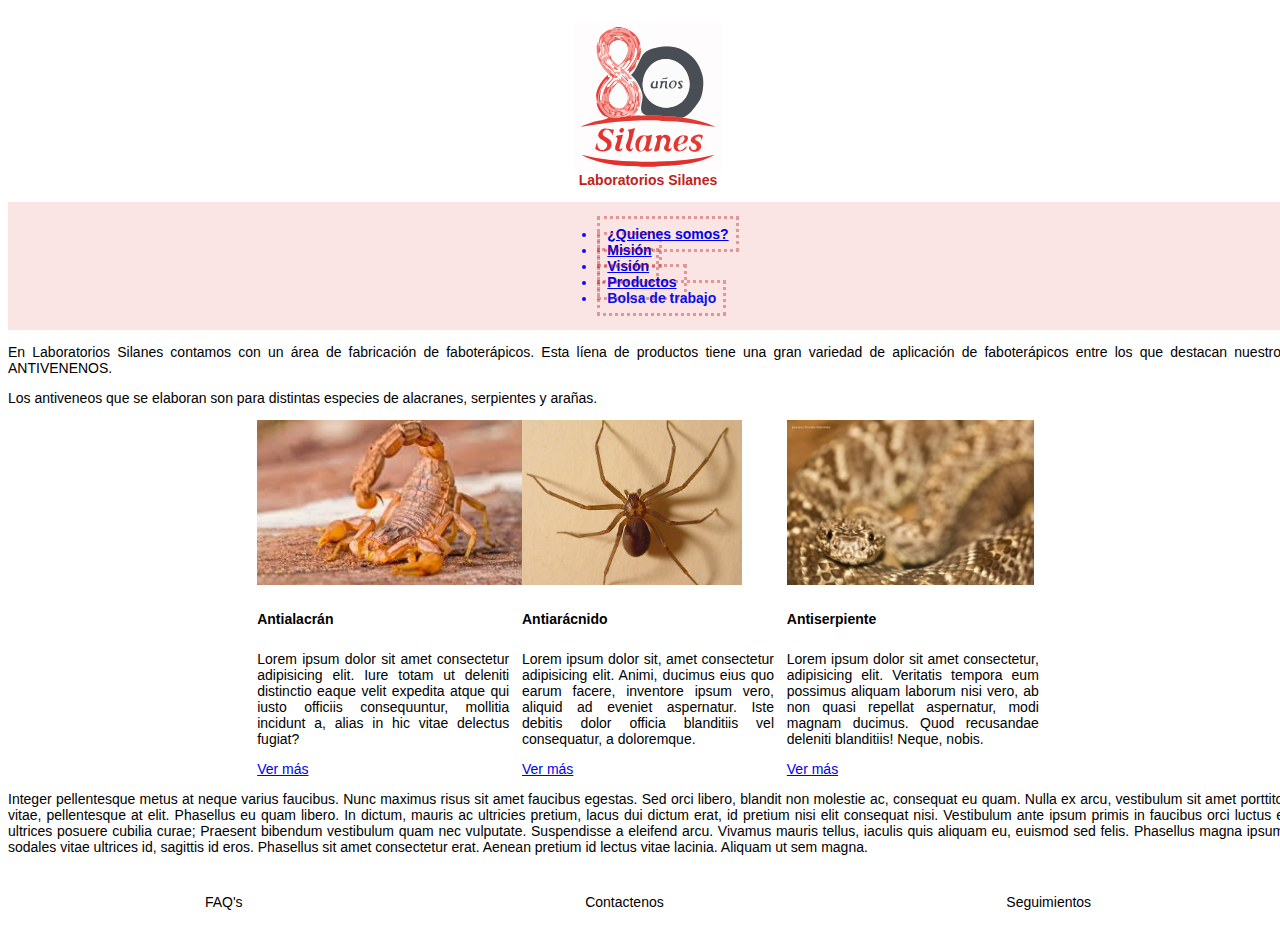
<file: index.html>
<!DOCTYPE html>
<html lang="en">
<head>
    <meta charset="UTF-8">
    <meta name="viewport" content="width=device-width, initial-scale=1.0">
    <link rel="stylesheet" href="CSS/css_styles.css">
    <link href="https://cdn.jsdelivr.net/npm/bootstrap@5.3.7/dist/css/bootstrap.min.css" rel="stylesheet" integrity="sha384-LN+7fdVzj6u52u30Kp6M/trliBMCMKTyK833zpbD+pXdCLuTusPj697FH4R/5mcr" crossorigin="anonymous">
    <title>Diseño Responsivo</title>
</head>
<body>

    <header>
        <figure class="logo">
            <img src="img/Silanes.svg" alt="Logo de Laboratorios Silanes">
            <figcaption>Laboratorios Silanes</figcaption>
        </figure>

        <section class="menu">
            <ul class="nav justify-content-center">
                <li class="nav-item">
                    <a class="nav-link active" aria-current="page" href="QuienesSomos.html">¿Quienes somos?</a>
                </li>
                <li class="nav-item">
                    <a class="nav-link" href="Misión.html">Misión</a>
                </li>
                <li class="nav-item">
                    <a class="nav-link" href="Visión.html">Visión</a>
                </li>
                <li class="nav-item">
                    <a class="nav-link" href="Productos.html">Productos</a>
                </li>
                <li class="nav-item">
                    <a class="nav-link disabled" aria-disabled="true">Bolsa de trabajo</a>
                </li>
            </ul>
        </section>

    </header>
    
    <main>

        <section class="intro">
            <p>En Laboratorios Silanes contamos con un área de fabricación de faboterápicos. Esta líena de productos tiene una gran variedad de aplicación de faboterápicos entre los que destacan nuestros ANTIVENENOS.</p>
            <p>Los antiveneos que se elaboran son para distintas especies de alacranes, serpientes y arañas.</p>
        </section>
        <section class="products">
            <div class="card" style="width: 18rem;">                
                <img src="img/alacran.jpg" class="card-img-top" alt="Alacrán">
                <div class="card-body">
                    <h5 class="card-title">Antialacrán</h5>
                    <p class="card-text">Lorem ipsum dolor sit amet consectetur adipisicing elit. Iure totam ut deleniti distinctio eaque velit expedita atque qui iusto officiis consequuntur, mollitia incidunt a, alias in hic vitae delectus fugiat?</p>
                    <a href="#" class="btn btn-primary">Ver más</a>
                </div>            
            </div>
            <div class="card" style="width: 18rem;">
                <img src="img/araña.jpg" class="card-img-top" alt="Araña">
                <div class="card-body">
                    <h5 class="card-title">Antiarácnido</h5>
                    <p class="card-text">Lorem ipsum dolor sit, amet consectetur adipisicing elit. Animi, ducimus eius quo earum facere, inventore ipsum vero, aliquid ad eveniet aspernatur. Iste debitis dolor officia blanditiis vel consequatur, a doloremque.</p>
                    <a href="#" class="btn btn-primary">Ver más</a>
                </div>
            </div>
            <div class="card" style="width: 18rem;">
                <img src="img/serpiente.jpg" class="card-img-top" alt="Serpiente">
                <div class="card-body">
                    <h5 class="card-title">Antiserpiente</h5>
                    <p class="card-text">Lorem ipsum dolor sit amet consectetur, adipisicing elit. Veritatis tempora eum possimus aliquam laborum nisi vero, ab non quasi repellat aspernatur, modi magnam ducimus. Quod recusandae deleniti blanditiis! Neque, nobis.</p>
                    <a href="#" class="btn btn-primary">Ver más</a>
                </div>
            </div>
        </section>

        <section class="txt_example">
            <p>Integer pellentesque metus at neque varius faucibus. Nunc maximus risus sit amet faucibus egestas. Sed orci libero, blandit non molestie ac, consequat eu quam. Nulla ex arcu, vestibulum sit amet porttitor vitae, pellentesque at elit. Phasellus eu quam libero. In dictum, mauris ac ultricies pretium, lacus dui dictum erat, id pretium nisi elit consequat nisi. Vestibulum ante ipsum primis in faucibus orci luctus et ultrices posuere cubilia curae; Praesent bibendum vestibulum quam nec vulputate. Suspendisse a eleifend arcu. Vivamus mauris tellus, iaculis quis aliquam eu, euismod sed felis. Phasellus magna ipsum, sodales vitae ultrices id, sagittis id eros. Phasellus sit amet consectetur erat. Aenean pretium id lectus vitae lacinia. Aliquam ut sem magna.</p>
        </section>
    </main>
    <footer>
        <article>FAQ's</article>
        <article>Contactenos</article>
        <article>Seguimientos</article>
    </footer>
    <script src="https://cdn.jsdelivr.net/npm/bootstrap@5.3.7/dist/js/bootstrap.bundle.min.js" integrity="sha384-ndDqU0Gzau9qJ1lfW4pNLlhNTkCfHzAVBReH9diLvGRem5+R9g2FzA8ZGN954O5Q" crossorigin="anonymous"></script>
</body>
</html>
</file>
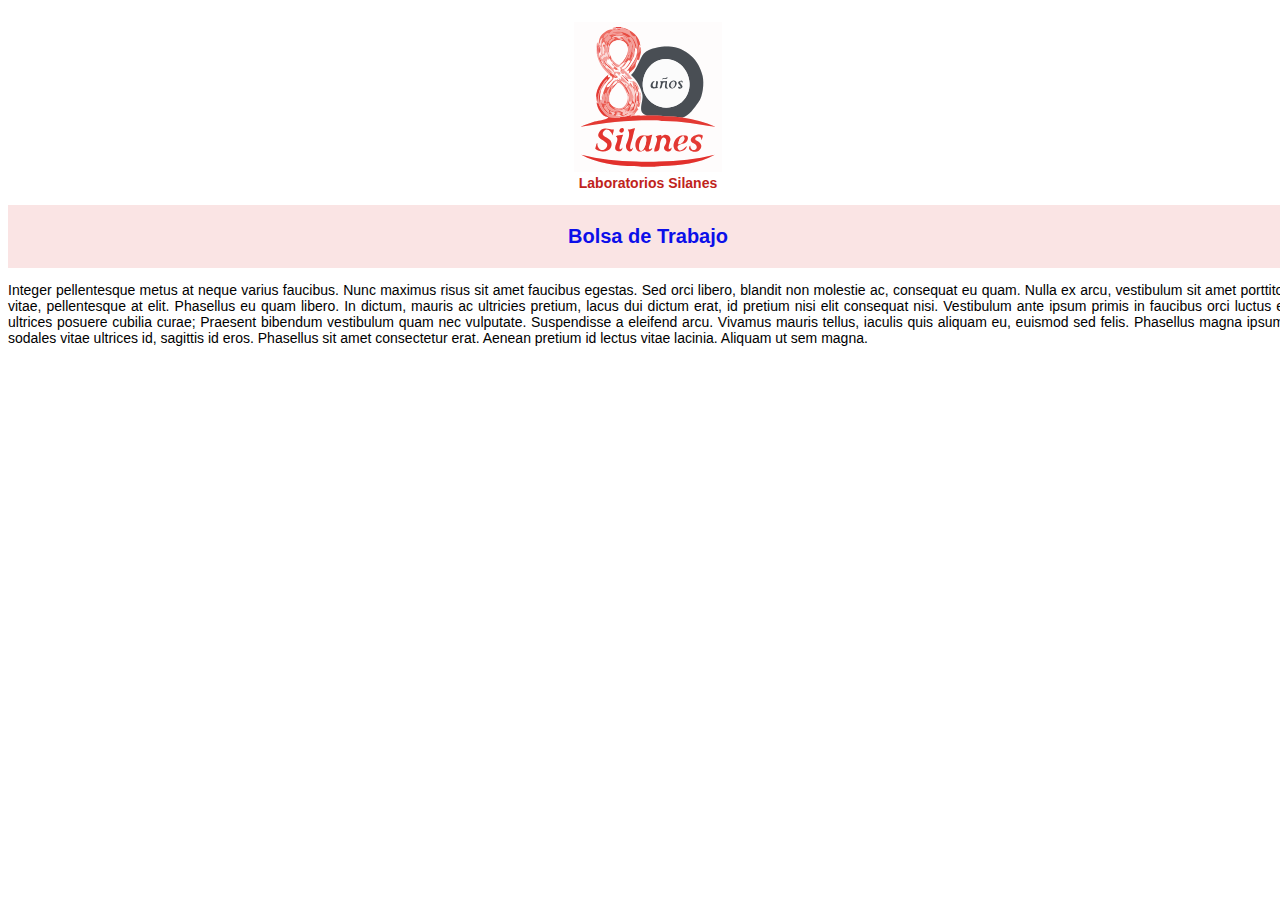
<file: BolsaTrabajo.html>
<!DOCTYPE html>
<html lang="en">
<head>
    <meta charset="UTF-8">
    <meta name="viewport" content="width=device-width, initial-scale=1.0">
    <link rel="stylesheet" href="CSS/css_navegador.css">
    <title>Silanes</title>
</head>
<body>
    <header>
        <figure class="logo">
            <a href="index.html">
                <img src="img/Silanes.svg" alt="Logo de Laboratorios Silanes">
            </a>
           <figcaption>Laboratorios Silanes</figcaption>
        </figure>   
        <section class="title">
            <p>Bolsa de Trabajo</p>
        </section>     
    </header>
    
    <main>
        <section class="txt_example">
            <p>Integer pellentesque metus at neque varius faucibus. Nunc maximus risus sit amet faucibus egestas. Sed orci libero, blandit non molestie ac, consequat eu quam. Nulla ex arcu, vestibulum sit amet porttitor vitae, pellentesque at elit. Phasellus eu quam libero. In dictum, mauris ac ultricies pretium, lacus dui dictum erat, id pretium nisi elit consequat nisi. Vestibulum ante ipsum primis in faucibus orci luctus et ultrices posuere cubilia curae; Praesent bibendum vestibulum quam nec vulputate. Suspendisse a eleifend arcu. Vivamus mauris tellus, iaculis quis aliquam eu, euismod sed felis. Phasellus magna ipsum, sodales vitae ultrices id, sagittis id eros. Phasellus sit amet consectetur erat. Aenean pretium id lectus vitae lacinia. Aliquam ut sem magna.</p>
        </section>
    </main>
</body>
</html>
</file>
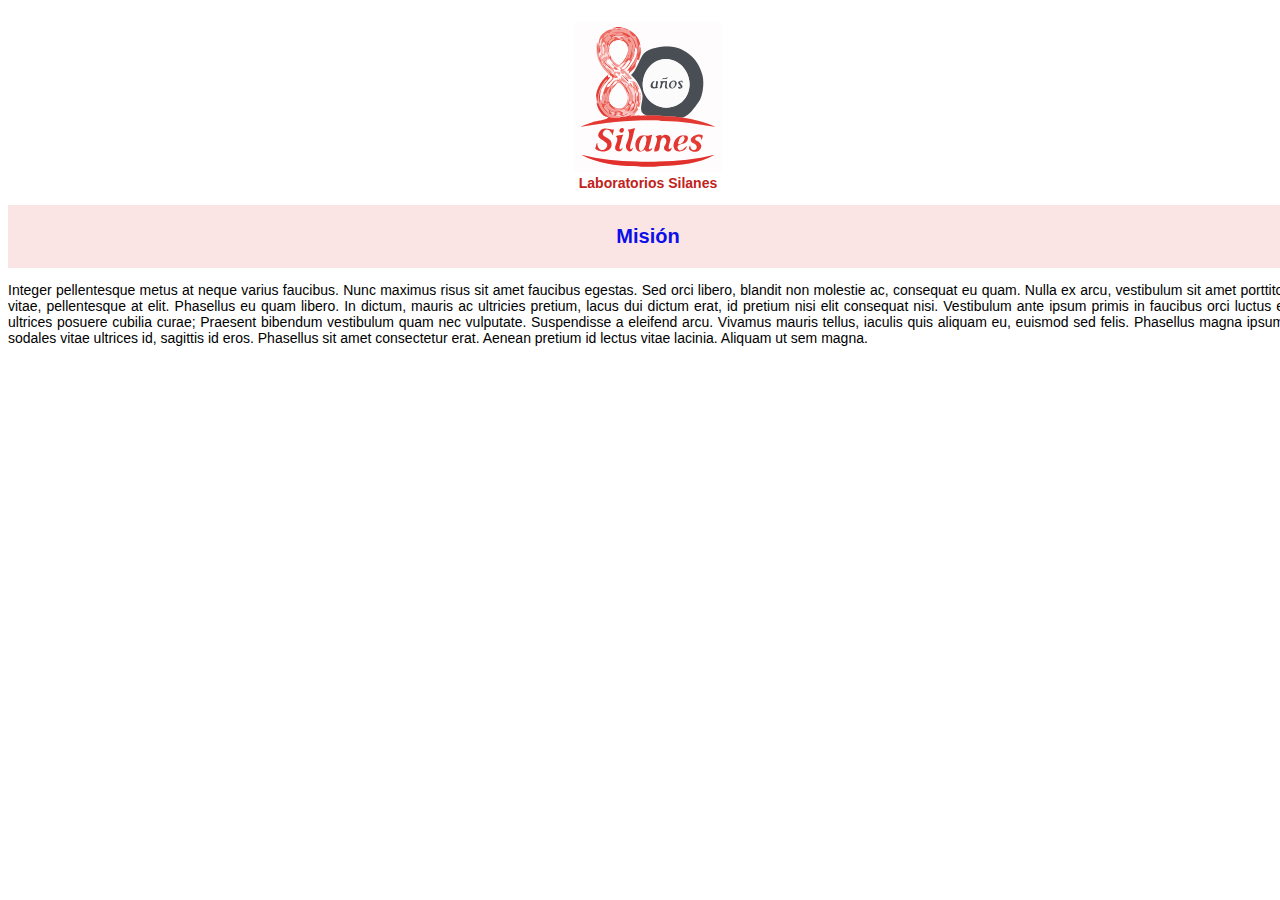
<file: Misión.html>
<!DOCTYPE html>
<html lang="en">
<head>
    <meta charset="UTF-8">
    <meta name="viewport" content="width=device-width, initial-scale=1.0">
    <link rel="stylesheet" href="CSS/css_navegador.css">
    <title>Silanes</title>
</head>
<body>
    <header>
        <figure class="logo">
            <a href="index.html">
                <img src="img/Silanes.svg" alt="Logo de Laboratorios Silanes">
            </a>
           <figcaption>Laboratorios Silanes</figcaption>
        </figure>   
        <section class="title">
            <p>Misión</p>
        </section>     
    </header>
    
    <main>
        <section class="txt_example">
            <p>Integer pellentesque metus at neque varius faucibus. Nunc maximus risus sit amet faucibus egestas. Sed orci libero, blandit non molestie ac, consequat eu quam. Nulla ex arcu, vestibulum sit amet porttitor vitae, pellentesque at elit. Phasellus eu quam libero. In dictum, mauris ac ultricies pretium, lacus dui dictum erat, id pretium nisi elit consequat nisi. Vestibulum ante ipsum primis in faucibus orci luctus et ultrices posuere cubilia curae; Praesent bibendum vestibulum quam nec vulputate. Suspendisse a eleifend arcu. Vivamus mauris tellus, iaculis quis aliquam eu, euismod sed felis. Phasellus magna ipsum, sodales vitae ultrices id, sagittis id eros. Phasellus sit amet consectetur erat. Aenean pretium id lectus vitae lacinia. Aliquam ut sem magna.</p>
        </section>
    </main>
</body>
</html>
</file>
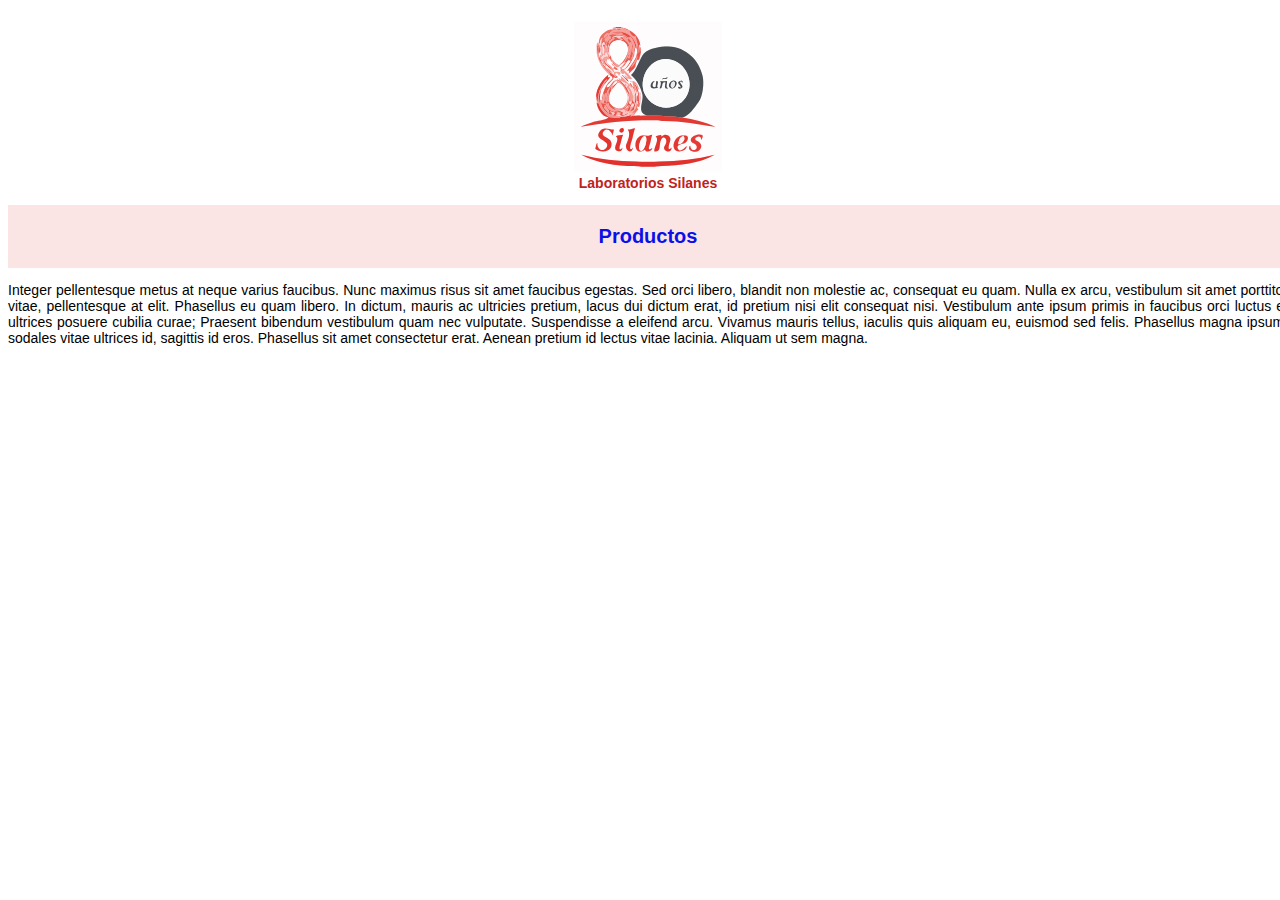
<file: Productos.html>
<!DOCTYPE html>
<html lang="en">
<head>
    <meta charset="UTF-8">
    <meta name="viewport" content="width=device-width, initial-scale=1.0">
    <link rel="stylesheet" href="CSS/css_navegador.css">
    <title>Silanes</title>
</head>
<body>
    <header>
        <figure class="logo">
            <a href="index.html">
                <img src="img/Silanes.svg" alt="Logo de Laboratorios Silanes">
            </a>
           <figcaption>Laboratorios Silanes</figcaption>
        </figure>   
        <section class="title">
            <p>Productos</p>
        </section>     
    </header>
    
    <main>
        <section class="txt_example">
            <p>Integer pellentesque metus at neque varius faucibus. Nunc maximus risus sit amet faucibus egestas. Sed orci libero, blandit non molestie ac, consequat eu quam. Nulla ex arcu, vestibulum sit amet porttitor vitae, pellentesque at elit. Phasellus eu quam libero. In dictum, mauris ac ultricies pretium, lacus dui dictum erat, id pretium nisi elit consequat nisi. Vestibulum ante ipsum primis in faucibus orci luctus et ultrices posuere cubilia curae; Praesent bibendum vestibulum quam nec vulputate. Suspendisse a eleifend arcu. Vivamus mauris tellus, iaculis quis aliquam eu, euismod sed felis. Phasellus magna ipsum, sodales vitae ultrices id, sagittis id eros. Phasellus sit amet consectetur erat. Aenean pretium id lectus vitae lacinia. Aliquam ut sem magna.</p>
        </section>
    </main>
</body>
</html>
</file>
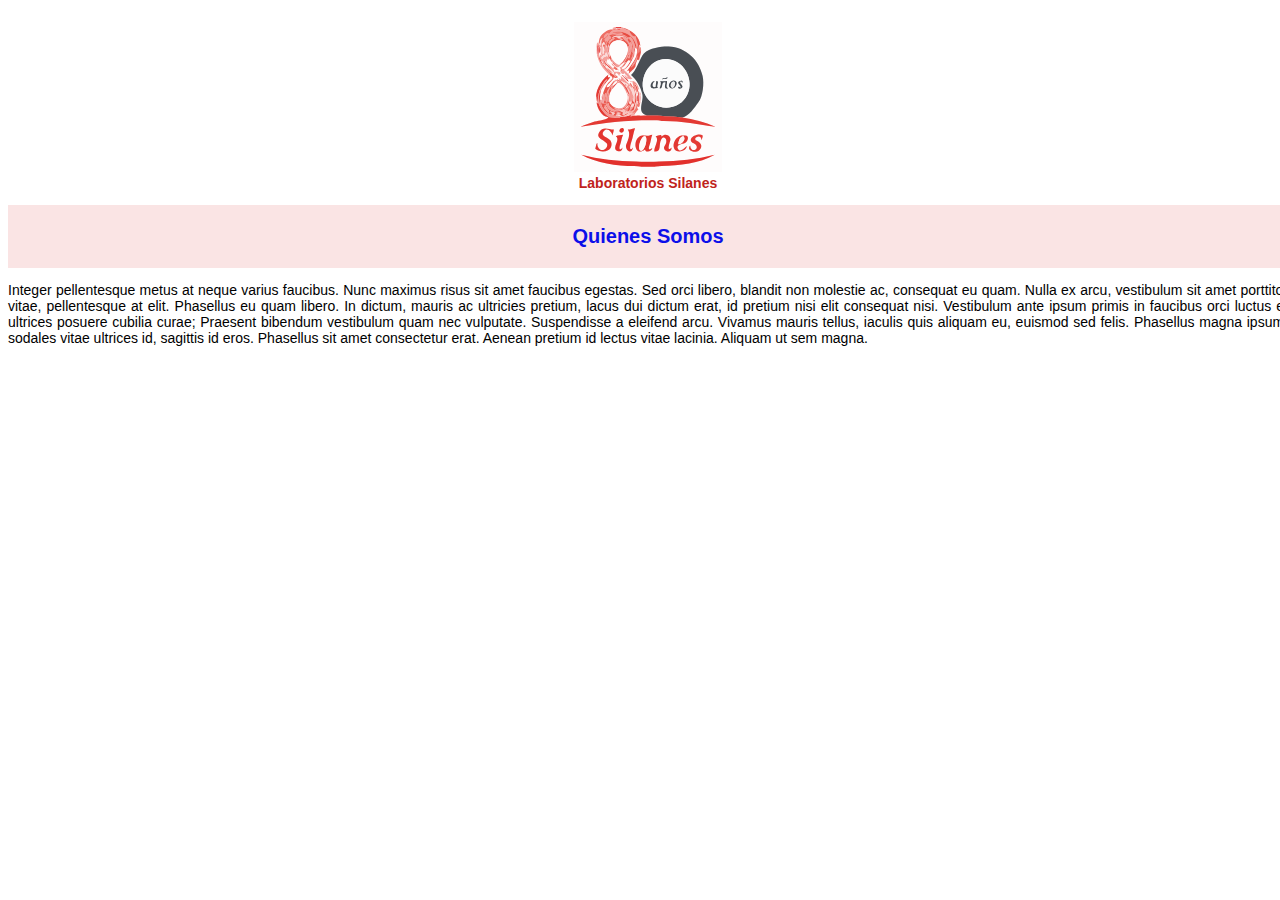
<file: QuienesSomos.html>
<!DOCTYPE html>
<html lang="en">
<head>
    <meta charset="UTF-8">
    <meta name="viewport" content="width=device-width, initial-scale=1.0">
    <link rel="stylesheet" href="CSS/css_navegador.css">
    <title>Silanes</title>
</head>
<body>
    <header>
        <figure class="logo">
            <a href="index.html">
                <img src="img/Silanes.svg" alt="Logo de Laboratorios Silanes">
            </a>
           <figcaption>Laboratorios Silanes</figcaption>
        </figure>   
        <section class="title">
            <p>Quienes Somos</p>
        </section>     
    </header>
    
    <main>
        <section class="txt_example">
            <p>Integer pellentesque metus at neque varius faucibus. Nunc maximus risus sit amet faucibus egestas. Sed orci libero, blandit non molestie ac, consequat eu quam. Nulla ex arcu, vestibulum sit amet porttitor vitae, pellentesque at elit. Phasellus eu quam libero. In dictum, mauris ac ultricies pretium, lacus dui dictum erat, id pretium nisi elit consequat nisi. Vestibulum ante ipsum primis in faucibus orci luctus et ultrices posuere cubilia curae; Praesent bibendum vestibulum quam nec vulputate. Suspendisse a eleifend arcu. Vivamus mauris tellus, iaculis quis aliquam eu, euismod sed felis. Phasellus magna ipsum, sodales vitae ultrices id, sagittis id eros. Phasellus sit amet consectetur erat. Aenean pretium id lectus vitae lacinia. Aliquam ut sem magna.</p>
        </section>
    </main>
</body>
</html>
</file>
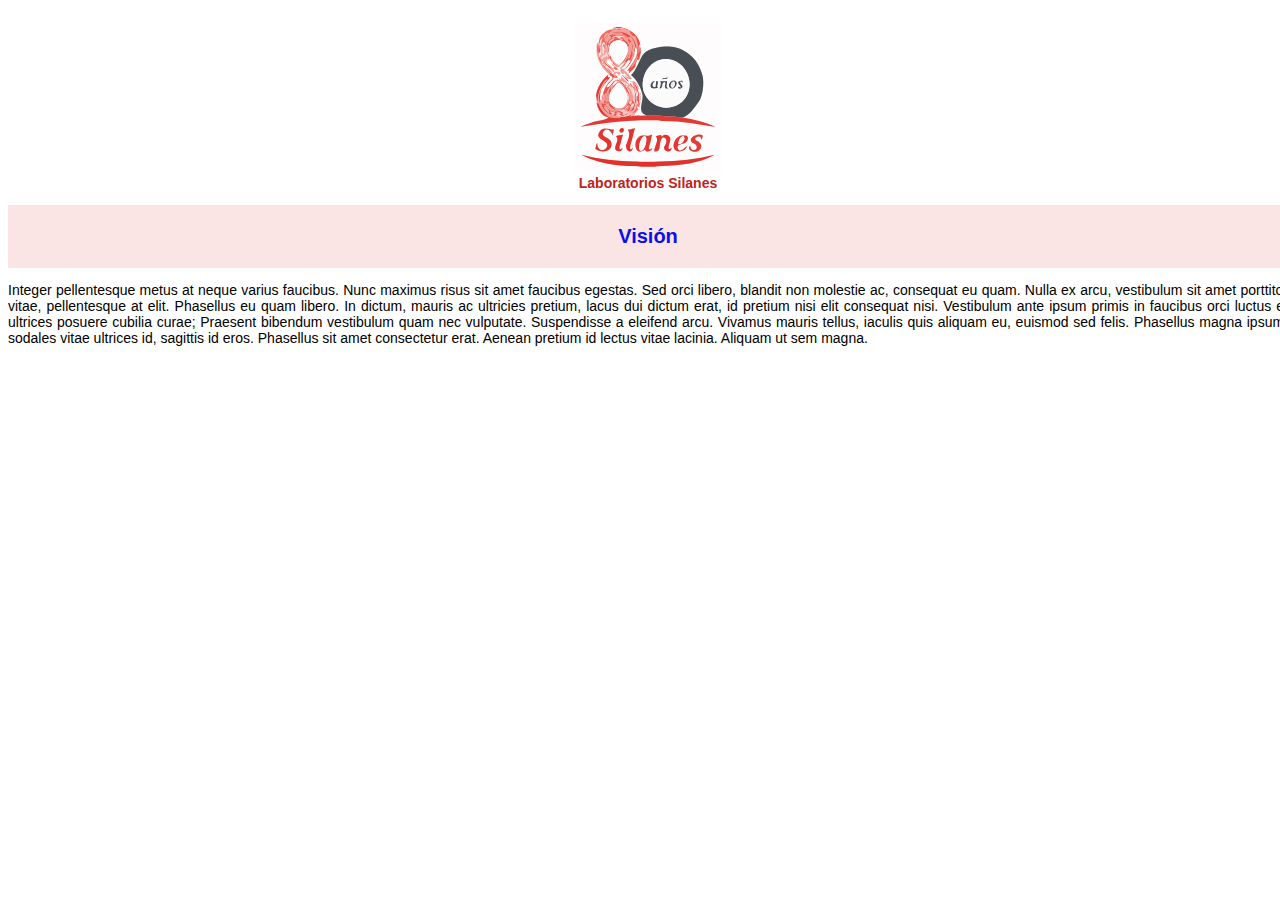
<file: Visión.html>
<!DOCTYPE html>
<html lang="en">
<head>
    <meta charset="UTF-8">
    <meta name="viewport" content="width=device-width, initial-scale=1.0">
    <link rel="stylesheet" href="CSS/css_navegador.css">
    <title>Silanes</title>
</head>
<body>
    <header>
        <figure class="logo">
            <a href="index.html">
                <img src="img/Silanes.svg" alt="Logo de Laboratorios Silanes">
            </a>
           <figcaption>Laboratorios Silanes</figcaption>
        </figure>   
        <section class="title">
            <p>Visión</p>
        </section>     
    </header>
    
    <main>
        <section class="txt_example">
            <p>Integer pellentesque metus at neque varius faucibus. Nunc maximus risus sit amet faucibus egestas. Sed orci libero, blandit non molestie ac, consequat eu quam. Nulla ex arcu, vestibulum sit amet porttitor vitae, pellentesque at elit. Phasellus eu quam libero. In dictum, mauris ac ultricies pretium, lacus dui dictum erat, id pretium nisi elit consequat nisi. Vestibulum ante ipsum primis in faucibus orci luctus et ultrices posuere cubilia curae; Praesent bibendum vestibulum quam nec vulputate. Suspendisse a eleifend arcu. Vivamus mauris tellus, iaculis quis aliquam eu, euismod sed felis. Phasellus magna ipsum, sodales vitae ultrices id, sagittis id eros. Phasellus sit amet consectetur erat. Aenean pretium id lectus vitae lacinia. Aliquam ut sem magna.</p>
        </section>
    </main>
</body>
</html>
</file>
<file: CSS/css_styles.css>
*{
    font-family: Arial, Helvetica, sans-serif;
    font-size: clamp(8px,1.2vw,14px);
}
.logo img{
    height: 150px;
}
.logo{
    display: flex;
    flex-flow: column;
    align-items: center;
}

.logo figcaption{
    color: rgb(192, 35, 27);
    font-size: 1rem;
    font-family: Arial, Helvetica, sans-serif;
    font-weight: bold;
}
body{
    display: flex;
    flex-flow: column;
    box-sizing: border-box;   
    width: 100%;
}

header .menu{
    display: flex;
    box-sizing: border-box;
    padding: 10px;
    width: 100%;
    justify-content: space-around;    
    font-weight: 600;
    color: rgb(12, 15, 233);
    background-color: rgba(209, 18, 18, 0.115);    
}
.menu a{
    padding: 0.5em;
    border-style: dotted;
    border-color: rgba(188, 18, 18, 0.368);
    cursor: pointer;
    transition: all .25s linear;
}

p{
    text-align: justify;
    /*font-size: clamp();*/
}

main {
    display: flex;
    flex-flow: column;
    box-sizing: border-box;
    align-items: center;
    width: 100%;
}



.products{    
    display: flex;
    flex-direction: row;
    gap: 1vw;
}

.products img{    
    height: 165px;
}

.intro, .txt_example{
    justify-self:auto;
    text-align: justify;
}

footer{
    display: flex;
    justify-content: space-around;
    box-sizing: border-box;
    padding: 2%;
}
</file>
<file: CSS/css_navegador.css>
*{
    font-family: Arial, Helvetica, sans-serif;
    font-size: clamp(8px,1.2vw,14px);
}
.logo img{
    height: 150px;
}
.logo{
    display: flex;
    flex-flow: column;
    align-items: center;
    cursor: pointer;
}

.logo figcaption{
    color: rgb(192, 35, 27);
    font-size: 1rem;
    font-family: Arial, Helvetica, sans-serif;
    font-weight: bold;
}

body{
    display: flex;
    flex-flow: column;
    box-sizing: border-box;   
    width: 100%;
}

header .title{
    display: flex;
    box-sizing: border-box;
    width: 100%;
    justify-content: space-around;    
    font-weight: 600;
    color: rgb(12, 15, 233);
    background-color: rgba(209, 18, 18, 0.115); 
      
}
.title p{
    font-size: clamp(12px, 3vw, 20px);
}

.txt_example{
    justify-self:auto;
    text-align: justify;
}

@media screen and (max-width:770px) {
    .logo img{
        height: 100px;
    }
}
</file>
